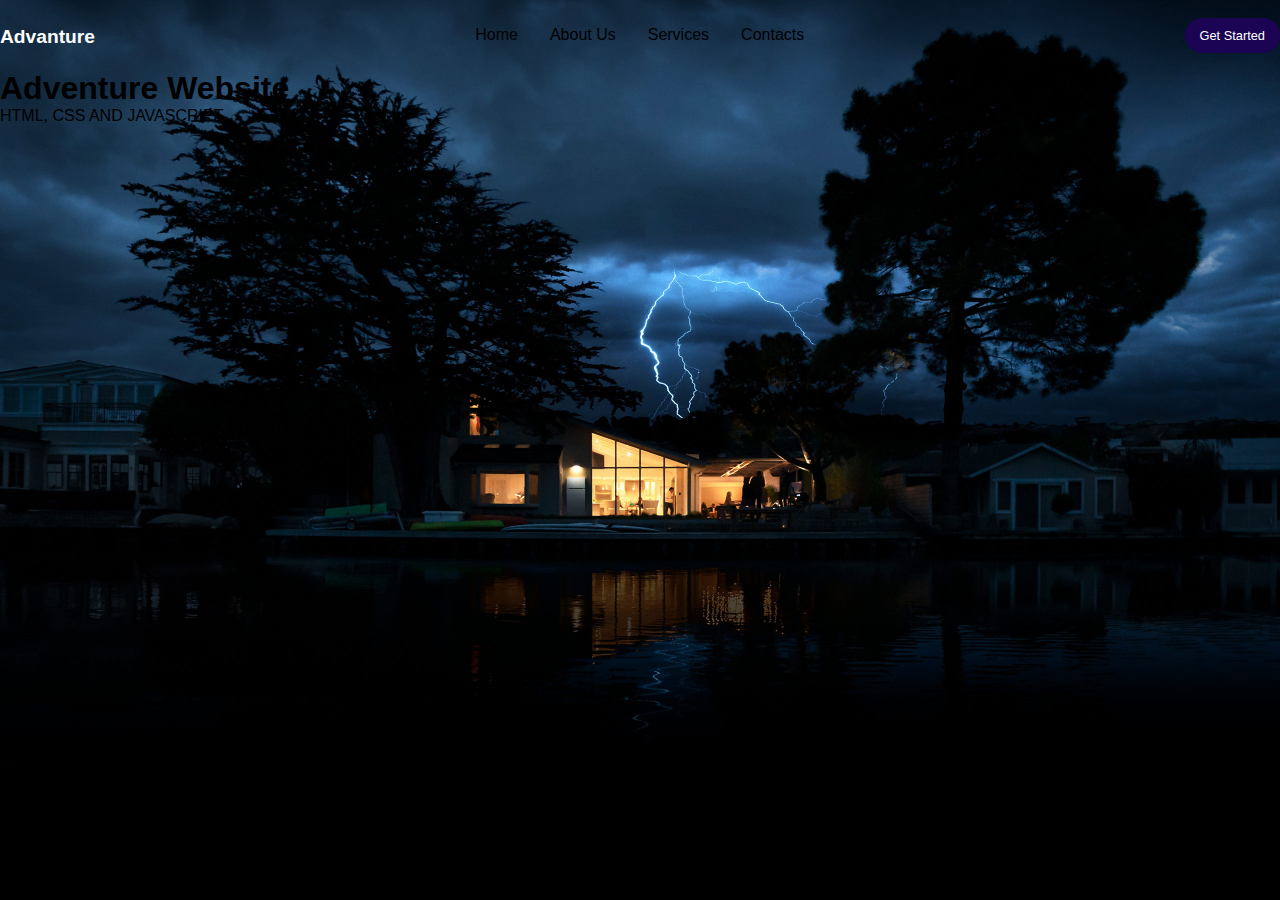
<file: modernToggleBtn/index.html>
<!DOCTYPE html>
<html lang="en">
<head>
    <meta charset="UTF-8">
    <meta name="viewport" content="width=device-width, initial-scale=1.0">
    <title>Toggle Btn</title>
    <link rel="stylesheet" href="style.css">

    <link rel="stylesheet" href="https://cdnjs.cloudflare.com/ajax/libs/font-awesome/6.4.2/css/all.min.css" integrity="sha512-z3gLpd7yknf1YoNbCzqRKc4qyor8gaKU1qmn+CShxbuBusANI9QpRohGBreCFkKxLhei6S9CQXFEbbKuqLg0DA==" crossorigin="anonymous" referrerpolicy="no-referrer" />

</head>
<body>

    <header>
        <div class="navbar">
            <div class="logo"><a href="">Advanture</a></div>


            <ul class="items">
                <li>Home</li>
                <li>About Us</li>
                <li>Services</li>
                <li>Contacts</li>
            </ul>

            <a href="" class="action_btn">Get Started</a>
            
            <div class="toggle_btn">
                <i class="fa-solid fa-bars"></i>
            </div>
        </div>
        

        <div class="hero">
            <h1>Adventure Website</h1>
            <p>HTML, CSS AND JAVASCRIPT</p>
        </div>
    </header>
    
</body>
</html>
</file>
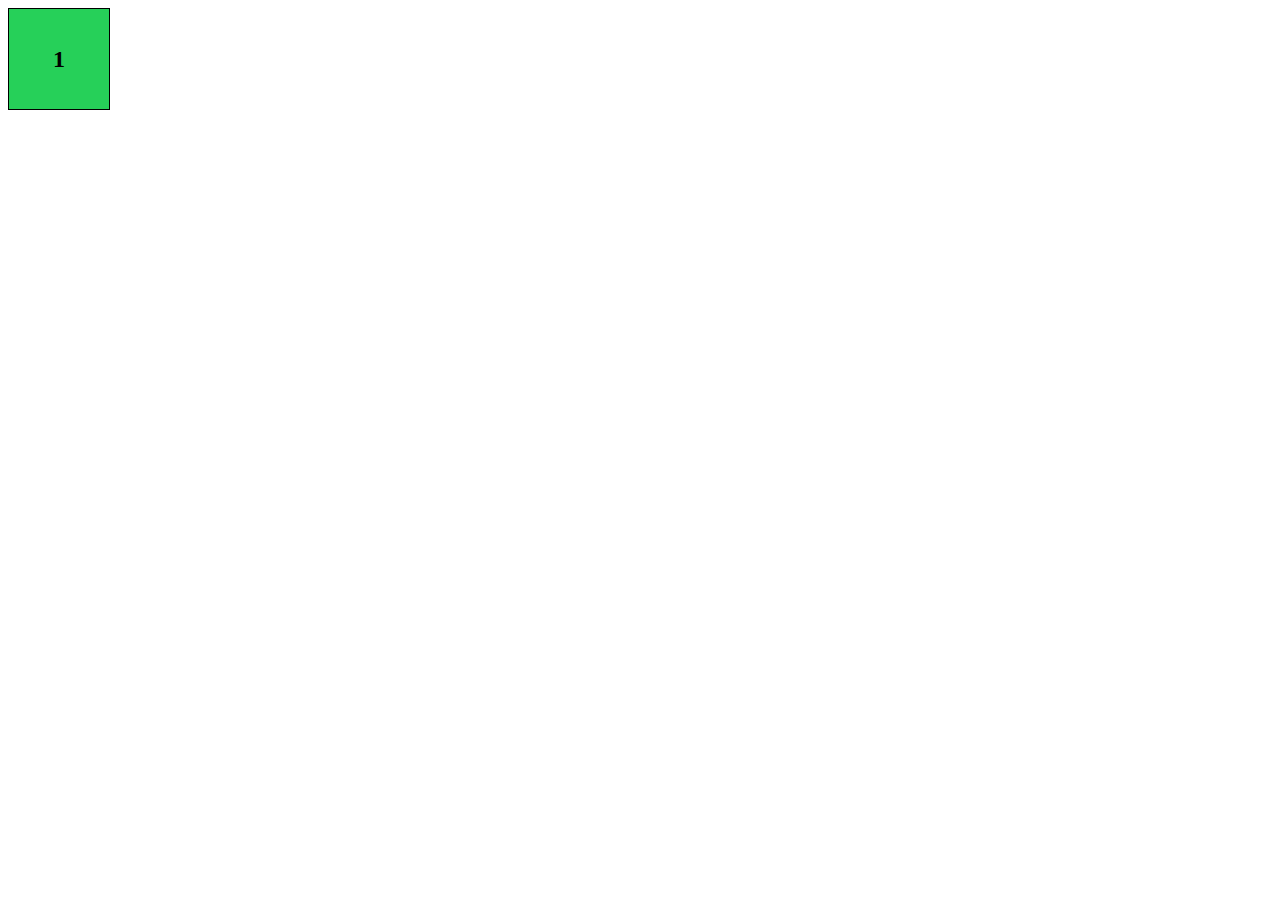
<file: Dice.html>
<!DOCTYPE html>
<html lang="en">
<head>
    <meta charset="UTF-8">
    <meta name="viewport" content="width=device-width, initial-scale=1.0">
    <title>Animated Dice</title>
    <style>
        /* Style for the dice container */
        .dice-container {
            width: 100px;
            height: 100px;
            background-color: rgb(38, 208, 89);
            border: 1px solid #000;
            display: flex;
            justify-content: center;
            align-items: center;
            font-size: 24px;
            font-weight: bold;
            cursor: pointer;
            user-select: none;
            position: relative;
        }

        /* Animation for rolling the dice */
        @keyframes roll {
            0% { transform: rotate(0deg); }
            25% { transform: rotate(90deg); }
            50% { transform: rotate(180deg); }
            75% { transform: rotate(270deg); }
            100% { transform: rotate(360deg); }
        }

        /* Add animation to the dice when rolling */
        .rolling {
            animation: roll 1s linear;
        }
    </style>
</head>
<body>
    <div class="dice-container" id="dice">1</div>

    <script>
        const dice = document.getElementById('dice');
        dice.addEventListener('click', () => {
            // Remove the rolling class to reset the animation
            dice.classList.remove('rolling');

            // Generate a random dice value (1 to 6)
            const randomValue = Math.floor(Math.random() * 6) + 1;

            // Set the dice value
            dice.textContent = randomValue;

            // Add the rolling class to trigger the animation
            dice.classList.add('rolling');

            // Remove the rolling class after the animation completes
            setTimeout(() => {
                dice.classList.remove('rolling');
            }, 1000);
        });
    </script>
</body>
</html>
</file>
<file: modernToggleBtn/style.css>
*{
    margin: 0;
    padding: 0;
    box-sizing: border-box;

}

body{
    background-image: url('./testa\ powershel\ img.jpg');

    background-size: cover;
    background-position: center;
    width: 100%;
    height: 100vh;
    font-family: sans-serif;
}

li{
    list-style: none;
}

a{
    text-decoration: none;
    color: white;
    font-size: 1.2rem;
}

a:hover{
    color: rbg(27,4,84);

}

.navbar{
    width: 100%;
    height: 70px;
    display: flex;
    align-items: center;
    justify-content: space-between;
}

.logo{
    font-size: 1.5rem;
    font-weight: bold;

}

ul{
    display: flex;
    gap: 2rem;
}

.toggle_btn{
    color: white;
    font-size: 20px;
    cursor: pointer;
    display: none;
}

.action_btn{
    background-color: rgb(27,4,84);
    color: white;
    padding: 10px 15px;
    border: none;
    outline: none;
    font-size: 0.8rem;
    cursor: pointer;
    border-radius: 20px;
}

.action_btn:hover{
    background: green;
}
</file>
